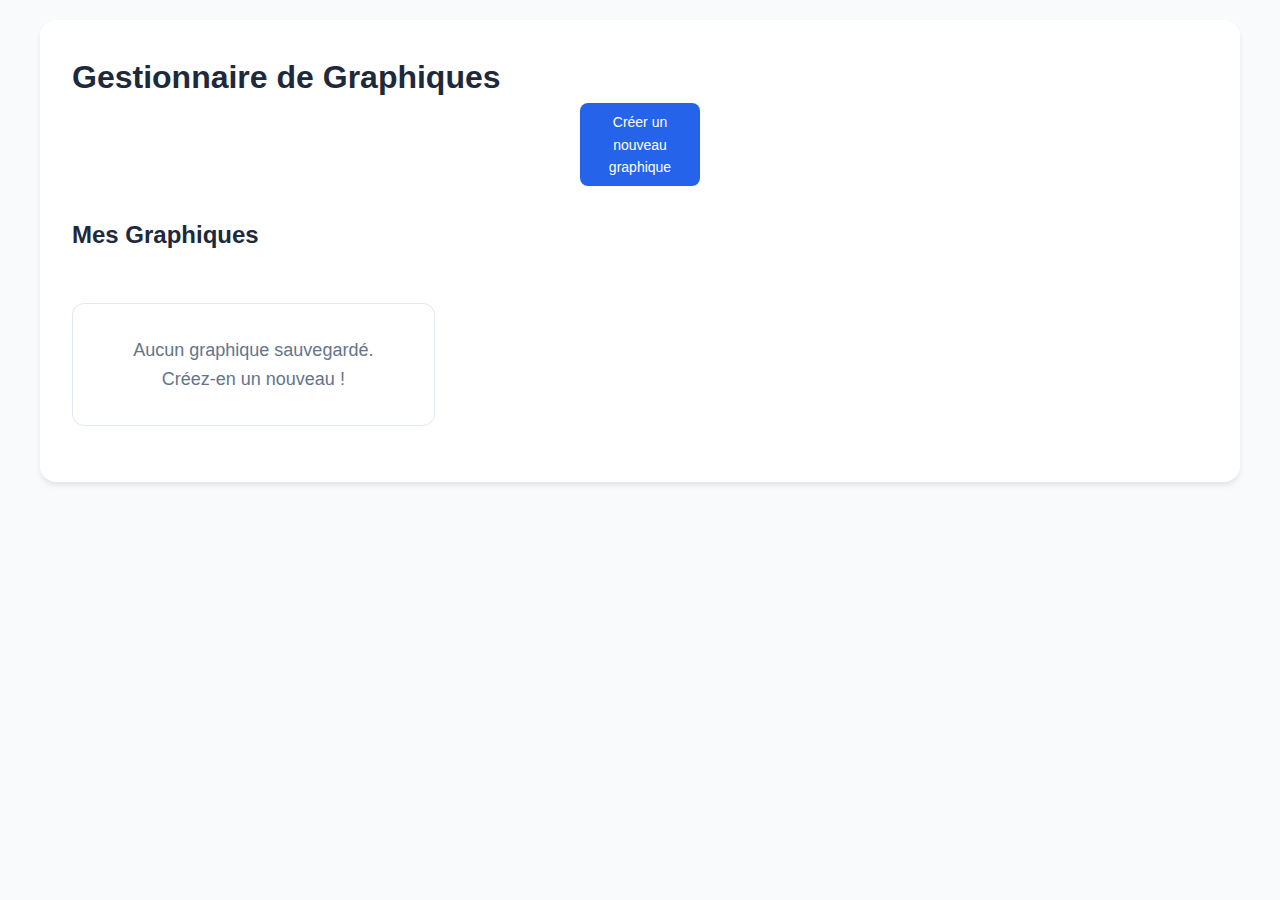
<file: index.html>
<!DOCTYPE html>
<html lang="fr">
<head>
    <meta charset="UTF-8">
    <meta name="viewport" content="width=device-width, initial-scale=1.0">
    <title>Gestionnaire de Graphiques</title>
    <link rel="stylesheet" href="styles.css">
</head>
<body>
    <div class="container">
        <h1>Gestionnaire de Graphiques</h1>
        
        <div class="actions">
            <a href="create.html" class="btn primary">Créer un nouveau graphique</a>
        </div>

        <div class="graphs-list">
            <h2>Mes Graphiques</h2>
            <div id="savedGraphs" class="graphs-grid">
                <!-- Les graphiques sauvegardés seront affichés ici -->
            </div>
        </div>
    </div>
    <script src="index.js"></script>
</body>
</html>
</file>
<file: styles.css>
* {
    margin: 0;
    padding: 0;
    box-sizing: border-box;
}

:root {
    --primary-color: #2563eb;
    --primary-hover: #1d4ed8;
    --secondary-color: #64748b;
    --secondary-hover: #475569;
    --background-color: #f8fafc;
    --card-background: #ffffff;
    --text-primary: #1e293b;
    --text-secondary: #64748b;
    --border-color: #e2e8f0;
    --shadow-sm: 0 1px 2px rgba(0, 0, 0, 0.05);
    --shadow-md: 0 4px 6px -1px rgba(0, 0, 0, 0.1);
    --shadow-lg: 0 10px 15px -3px rgba(0, 0, 0, 0.1);
}

body {
    font-family: 'Segoe UI', Tahoma, Geneva, Verdana, sans-serif;
    line-height: 1.6;
    background-color: var(--background-color);
    color: var(--text-primary);
}

.container {
    max-width: 1200px;
    margin: 20px auto;
    background-color: var(--card-background);
    padding: 2rem;
    border-radius: 1rem;
    box-shadow: var(--shadow-md);
}

.header {
    display: flex;
    justify-content: space-between;
    align-items: center;
    margin-bottom: 2rem;
    padding-bottom: 1rem;
    border-bottom: 1px solid var(--border-color);
}

h1 {
    color: var(--text-primary);
    font-size: 2rem;
    font-weight: 600;
}

h2 {
    color: var(--text-primary);
    margin-bottom: 1.5rem;
    font-size: 1.5rem;
}

.actions {
    margin-bottom: 30px;
    text-align: right;
}

.btn {
    display: inline-block;
    padding: 0.75rem 1.5rem;
    border-radius: 0.5rem;
    text-decoration: none;
    font-weight: 500;
    cursor: pointer;
    transition: all 0.2s ease;
    border: none;
    font-size: 0.875rem;
}

.btn.primary {
    background-color: var(--primary-color);
    color: white;
}

.btn.primary:hover {
    background-color: var(--primary-hover);
}

.btn.secondary {
    background-color: var(--secondary-color);
    color: white;
}

.btn.secondary:hover {
    background-color: var(--secondary-hover);
}

.graphs-grid {
    display: grid;
    grid-template-columns: repeat(auto-fill, minmax(280px, 1fr));
    gap: 1.5rem;
    margin-top: 1.5rem;
}

.graph-card {
    background-color: var(--card-background);
    border-radius: 0.75rem;
    padding: 1.5rem;
    box-shadow: var(--shadow-sm);
    transition: all 0.2s ease;
    display: flex;
    flex-direction: column;
    align-items: center;
    gap: 1rem;
    text-align: center;
    border: 1px solid var(--border-color);
}

.graph-card:hover {
    transform: translateY(-2px);
    box-shadow: var(--shadow-lg);
}

.graph-icon {
    width: 64px;
    height: 64px;
    color: var(--primary-color);
    transition: transform 0.2s ease;
}

.graph-card:hover .graph-icon {
    transform: scale(1.1);
}

.graph-card h3 {
    margin: 0;
    font-size: 1.125rem;
    color: var(--text-primary);
    font-weight: 500;
}

.graph-info {
    display: grid;
    grid-template-columns: repeat(3, 1fr);
    gap: 10px;
    background-color: #f8f9fa;
    padding: 10px;
    border-radius: 8px;
}

.info-item {
    display: flex;
    flex-direction: column;
    align-items: center;
    text-align: center;
}

.info-label {
    font-size: 0.9em;
    color: #6c757d;
    margin-bottom: 4px;
}

.info-value {
    font-size: 1.2em;
    font-weight: 600;
    color: #2c3e50;
}

.graph-preview {
    background-color: white;
    border-radius: 8px;
    padding: 10px;
    height: 200px;
}

.graph-categories {
    display: flex;
    flex-wrap: wrap;
    gap: 8px;
    margin-top: 5px;
}

.category-tag {
    padding: 4px 8px;
    border-radius: 4px;
    font-size: 0.9em;
    font-weight: 500;
}

.actions {
    display: flex;
    gap: 0.75rem;
    width: 100%;
    justify-content: center;
}

.actions .btn {
    flex: 1;
    max-width: 120px;
    text-align: center;
    padding: 0.5rem 1rem;
}

.no-graphs {
    text-align: center;
    color: var(--text-secondary);
    font-size: 1.125rem;
    padding: 2rem;
    background-color: var(--card-background);
    border-radius: 0.75rem;
    margin: 1.5rem 0;
    border: 1px solid var(--border-color);
}

.controls {
    margin-bottom: 2rem;
    background-color: var(--card-background);
    padding: 1.5rem;
    border-radius: 0.75rem;
    border: 1px solid var(--border-color);
}

.input-group {
    margin-bottom: 1.5rem;
}

label {
    display: block;
    margin-bottom: 0.5rem;
    color: var(--text-primary);
    font-weight: 500;
}

input[type="text"],
input[type="number"],
select {
    width: 100%;
    padding: 0.75rem;
    border: 1px solid var(--border-color);
    border-radius: 0.5rem;
    font-size: 0.875rem;
    transition: all 0.2s ease;
    background-color: var(--card-background);
}

input[type="text"]:focus,
input[type="number"]:focus,
select:focus {
    outline: none;
    border-color: var(--primary-color);
    box-shadow: 0 0 0 3px rgba(37, 99, 235, 0.1);
}

.data-input {
    margin-top: 2rem;
}

.data-input h3 {
    color: var(--text-primary);
    margin-bottom: 1rem;
    font-size: 1.25rem;
}

.data-row {
    display: flex;
    gap: 1rem;
    margin-bottom: 1rem;
    align-items: center;
}

.label-input {
    flex: 2;
}

.value-input {
    flex: 1;
}

.color-input {
    width: 48px;
    height: 48px;
    padding: 2px;
    border: 1px solid var(--border-color);
    border-radius: 0.5rem;
    cursor: pointer;
    transition: all 0.2s ease;
}

.color-input:hover {
    border-color: var(--primary-color);
}

.remove-btn {
    background-color: #ef4444;
    color: white;
    border: none;
    border-radius: 0.5rem;
    padding: 0.5rem 1rem;
    cursor: pointer;
    font-size: 0.875rem;
    transition: all 0.2s ease;
}

.remove-btn:hover {
    background-color: #dc2626;
}

#addDataBtn {
    background-color: var(--primary-color);
    color: white;
    border: none;
    padding: 0.75rem 1.5rem;
    border-radius: 0.5rem;
    cursor: pointer;
    font-size: 0.875rem;
    margin-top: 1rem;
    transition: all 0.2s ease;
    font-weight: 500;
}

#addDataBtn:hover {
    background-color: var(--primary-hover);
}

.chart-container {
    margin-top: 2rem;
    padding: 2rem;
    background-color: var(--card-background);
    border-radius: 1rem;
    box-shadow: var(--shadow-md);
    border: 1px solid var(--border-color);
    height: 500px;
    transition: all 0.3s ease;
}

.chart-container:hover {
    box-shadow: var(--shadow-lg);
    transform: translateY(-2px);
}

.charts-container {
    display: grid;
    grid-template-columns: 1fr 1fr;
    gap: 2rem;
    margin-top: 2rem;
}

.save-controls {
    margin-top: 1.5rem;
    text-align: right;
}

.categories-section {
    margin-top: 2rem;
    margin-bottom: 2rem;
    background-color: var(--card-background);
    padding: 1.5rem;
    border-radius: 0.75rem;
    border: 1px solid var(--border-color);
}

.category-row {
    display: flex;
    gap: 1rem;
    margin-bottom: 1rem;
    align-items: center;
}

.category-input {
    flex: 2;
}

.category-color {
    width: 48px;
    height: 48px;
    padding: 2px;
    border: 1px solid var(--border-color);
    border-radius: 0.5rem;
    cursor: pointer;
    transition: all 0.2s ease;
}

.category-color:hover {
    border-color: var(--primary-color);
}

.category-select {
    flex: 1;
    padding: 0.75rem;
    border: 1px solid var(--border-color);
    border-radius: 0.5rem;
    font-size: 0.875rem;
    transition: all 0.2s ease;
    background-color: var(--card-background);
}

.category-select:focus {
    outline: none;
    border-color: var(--primary-color);
    box-shadow: 0 0 0 3px rgba(37, 99, 235, 0.1);
}

@media (max-width: 768px) {
    .container {
        padding: 1rem;
        margin: 1rem;
    }
    
    .chart-container {
        height: 400px;
        padding: 1.5rem;
    }
    
    .header {
        flex-direction: column;
        gap: 1rem;
        text-align: center;
    }
    
    .graphs-grid {
        grid-template-columns: 1fr;
    }
    
    .charts-container {
        grid-template-columns: 1fr;
    }
}
</file>
